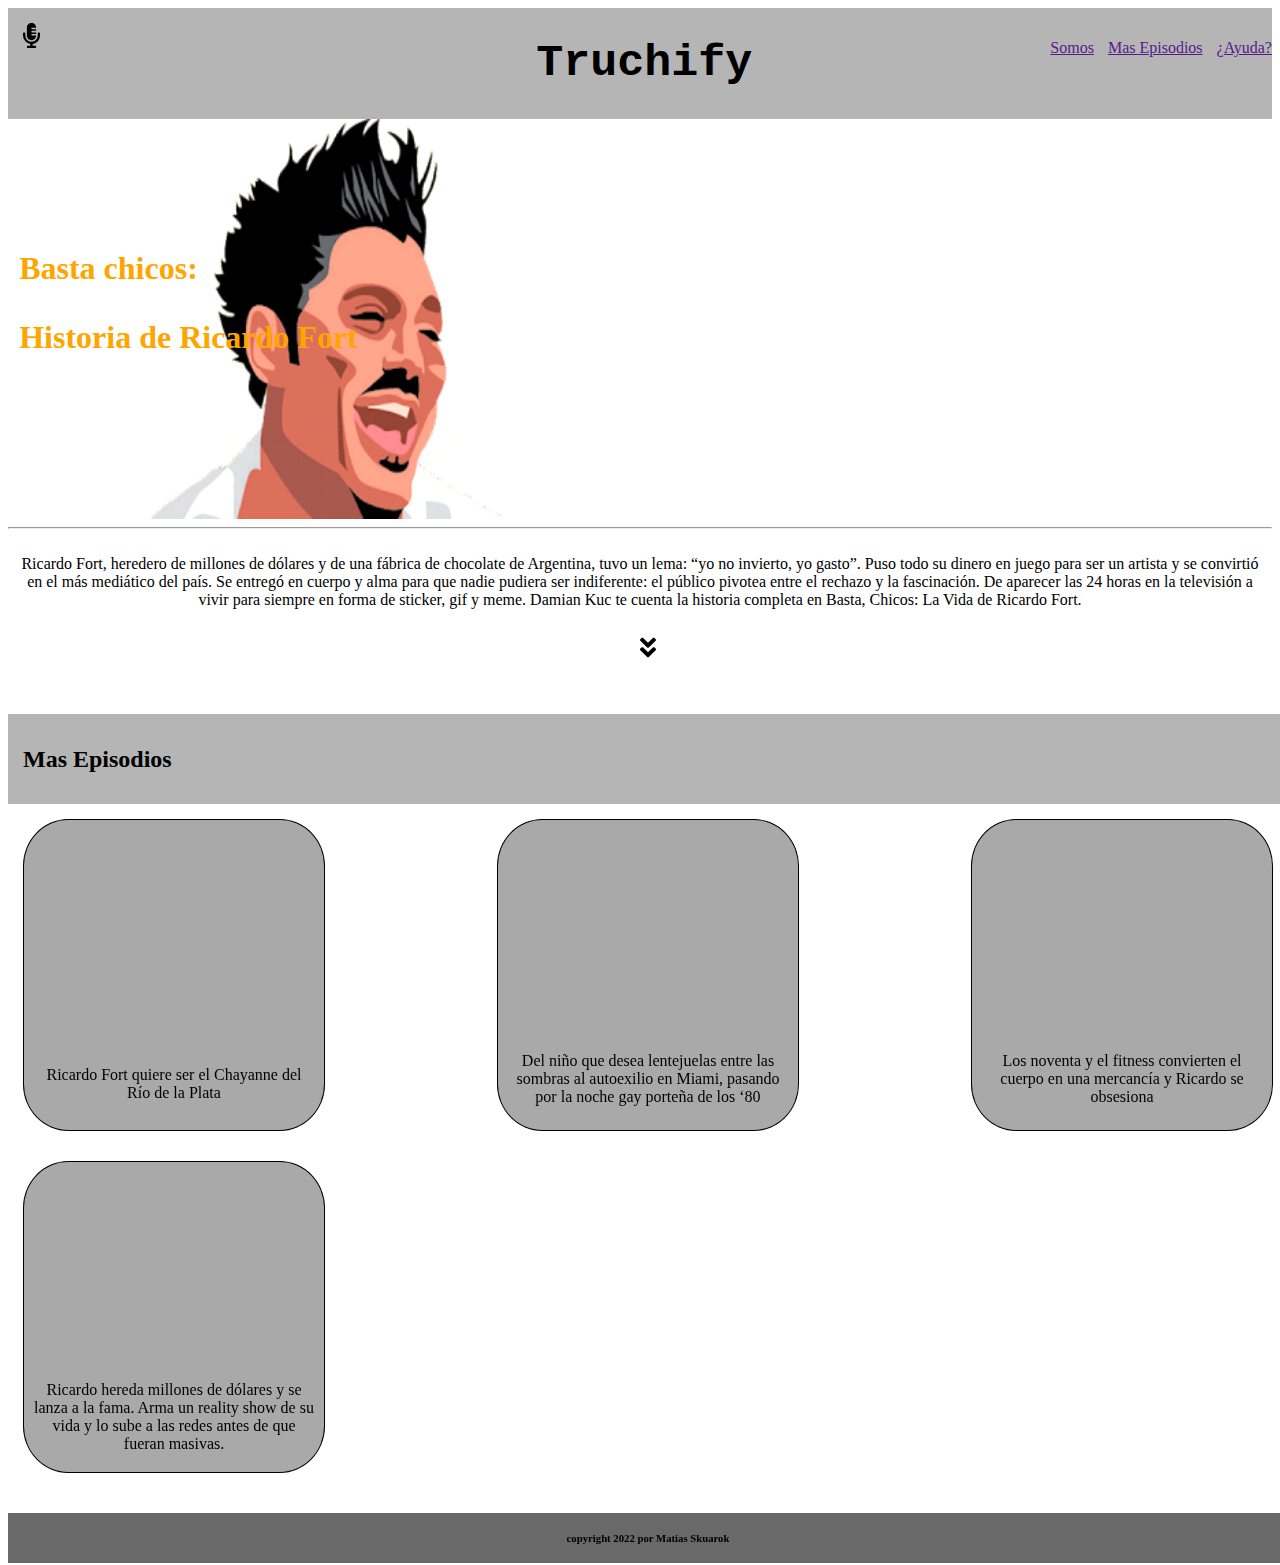
<file: public/index.html>
<!DOCTYPE html>
<html lang="en">
<head>
    <meta charset="UTF-8">
    <meta http-equiv="X-UA-Compatible" content="IE=edge">
    <meta name="viewport" content="width=device-width, initial-scale=1.0">
    <link rel="stylesheet" href="style.css">
    <link href="https://cdn.jsdelivr.net/npm/bootstrap@5.1.3/dist/css/bootstrap.min.css" rel="stylesheet" integrity="sha384-1BmE4kWBq78iYhFldvKuhfTAU6auU8tT94WrHftjDbrCEXSU1oBoqyl2QvZ6jIW3" crossorigin="anonymous">
    <meta name="description" content="RetoSemanal2">
    <meta name="keyboards" content="RetoSemanal,html,CSS,flexbox">
    <meta name="author" content="MatiasSkuarok">
    <meta name="copyright" content="MatiasSkuarok2022">
    <title>Poodcast</title>
</head>
<body>
    <header>
        <img src="logo/logo.svg" class="logo">
              <br>
              <h1>Truchify</h1>
                 <nav>
              <ul>
                  <li><a href="">Somos</a></li>
                  <li><a href="">Mas Episodios</a></li>
                  <li><a href="">¿Ayuda?</a></li>
              </ul>
            </nav>
                            
    </header>
     <section class="splash">
        <div class="container">
            <h1>Basta chicos: <p>Historia de Ricardo Fort</p></h1>
            <iframe style="border-radius:12px" src="https://open.spotify.com/embed/episode/2jYMU1YVsH0JUwYaCiTg7c?utm_source=generator&theme=0" width="40%" height="232" frameBorder="0" allowfullscreen="" allow="autoplay; clipboard-write; encrypted-media; fullscreen; picture-in-picture"></iframe>
        </div> 
     </section>   
    <hr>    
         <div class="container2">
             <div class="description">
                 <p>Ricardo Fort, heredero de millones de dólares y de una fábrica de chocolate de Argentina, tuvo un lema: “yo no invierto, yo gasto”. Puso todo su dinero en juego para ser un artista y se convirtió en el más mediático del país. Se entregó en cuerpo y alma para que nadie pudiera ser indiferente: el público pivotea entre el rechazo y la fascinación. De aparecer las 24 horas en la televisión a vivir para siempre en forma de sticker, gif y meme. Damian Kuc te cuenta la historia completa en Basta, Chicos: La Vida de Ricardo Fort.</p>
             </div>
         </div>  
    
    <div class="container3">
        <img  src="icons/icon.svg" alt="">
    </div>
    <div class="containerSub">
    <h2>Mas Episodios</h2>
   </div>
  <div class="container4">
      
          <div class="cards"><iframe style="border-radius:12px" src="https://open.spotify.com/embed/episode/5E52qkO9AnLSEaZJoJmVrK?utm_source=generator&theme=0" width="20%" height="232" frameBorder="0" allowfullscreen="" allow="autoplay; clipboard-write; encrypted-media; fullscreen; picture-in-picture"></iframe>
         <p>Ricardo Fort quiere ser el Chayanne del Río de la Plata</p>
        </div>
          <div class="cards"><iframe style="border-radius:12px" src="https://open.spotify.com/embed/episode/41x3yGnauEXoWSUqe8MCdL?utm_source=generator&theme=0" width="20%" height="232" frameBorder="0" allowfullscreen="" allow="autoplay; clipboard-write; encrypted-media; fullscreen; picture-in-picture"></iframe>
         <p>Del niño que desea lentejuelas entre las sombras al autoexilio en Miami, pasando por la noche gay porteña de los ‘80</p>    
        </div>
          <div class="cards"><iframe style="border-radius:12px" src="https://open.spotify.com/embed/episode/1KvZAe5xbGfPqqAWrIQ9Ln?utm_source=generator&theme=0" width="20%" height="232" frameBorder="0" allowfullscreen="" allow="autoplay; clipboard-write; encrypted-media; fullscreen; picture-in-picture"></iframe>
         <p>Los noventa y el fitness convierten el cuerpo en una mercancía y Ricardo se obsesiona</p>
        </div>
          <div class="cards"><iframe style="border-radius:12px" src="https://open.spotify.com/embed/episode/6te4ilPpABdKKcX4Si4ISa?utm_source=generator&theme=0" width="20%" height="232" frameBorder="0" allowfullscreen="" allow="autoplay; clipboard-write; encrypted-media; fullscreen; picture-in-picture"></iframe>
         <p>Ricardo hereda millones de dólares y se lanza a la fama. Arma un reality show de su vida y lo sube a las redes antes de que fueran masivas.</p>
        </div>
    <footer>
        <h6>copyright 2022 por Matias Skuarok</h6>
    </footer>
    
    
    
    
</div>
   
    


  


       


       
    
    
</body>
</html>
</file>
<file: public/style.css>
header {
  background-color: #b5b5b5;
  display: flex;
  justify-content: space-between;
}
.logo {
  height: 25px;
  display: flex;
  margin-left: 15px;
  margin-top: 15px;
}
header h1 {
  display: inline-block;
  font-size: 45px;
  font-family: monospace;
}
header ul li {
  display: flex;
  justify-content: space-around;
  display: inline-block;
  margin-left: 10px;
  margin-top: 15px;
}
section {
  height: 400px;
  width: 100%;
  background-image: url(img/fort12.png);
  background-repeat: no-repeat;
  background-size: 700px 400px;
  display: flex;
  justify-content: space-between;
}
section .container {
  display: flex;
  justify-content: space-around;
  align-items: center;
}
section h1 {
  display: flex;
  display: inline-block;
  font-family: fantasy;
  color: orange;
}
section hr {
  color: black;
}
.container2 {
  display: flex;
  text-align: center;
  margin: 10px;
}
.container2:hover {
  background-color: rgba(123, 122, 119, 0.9);
}
section .container3 {
  height: 30px;
  width: 100vw;
  display: flex;
}
.container3 img {
  height: 25px;
  padding-left: 50%;
}
.container3 img:hover {
  height: 35px;
}
.containerSub {
  display: flex;
  align-items: center;
  width: 100vw;
  height: 90px;
  background-color: #b5b5b5;
  margin-top: 50px;
}
.containerSub h2 {
  display: flex;
  margin-left: 15px;
}
.container4 {
  display: flex;
  height: 500px;
  width: 100vw;
  justify-content: space-between;
  flex-wrap: wrap;
}
.container4 .cards {
  height: 310px;
  width: 300px;
  display: flex;
  flex-wrap: wrap;
  align-items: center;
  justify-content: space-between;
  margin: 15px;
  border: solid 1px black;
  border-radius: 15%;
  background-color: darkgrey;
}
.container4 iframe {
  display: flex;
  height: 160px;
  width: 280px;
  justify-content: space-around;
  margin: 10px;
}
.container4 p {
  margin: 10px;
  text-align: center;
}
footer {
  display: flex;
  width: 100vw;
  height: 50px;
  background-color: dimgray;
  justify-content: center;
  align-items: center;
  margin-top: 25px;
}
footer h6 {
  display: flex;
  text-align: center;
}
</file>
